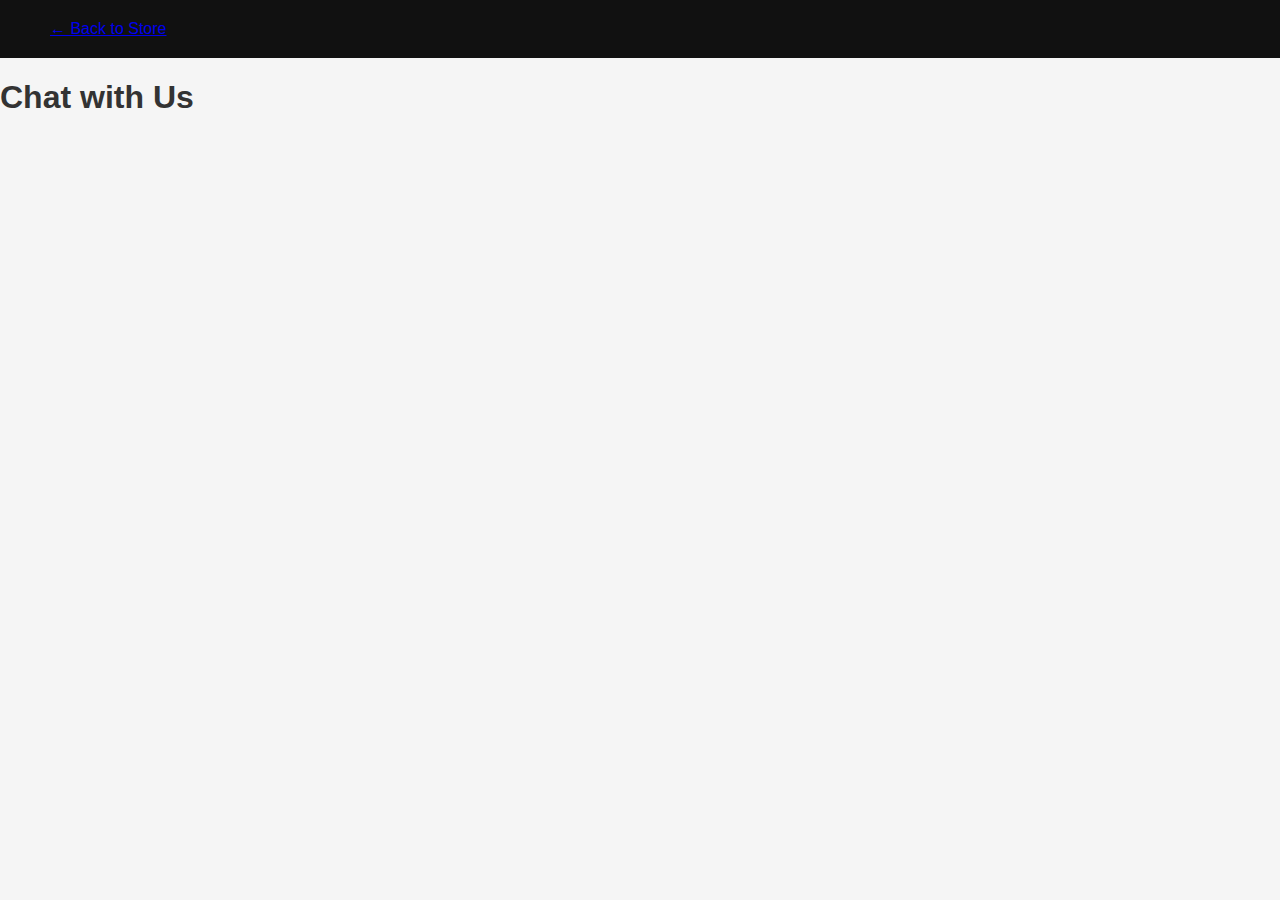
<file: chatbot.html>
<!DOCTYPE html>
<html lang="en">

<head>
    <meta charset="UTF-8">
    <meta name="viewport" content="width=device-width, initial-scale=1.0">
    <title>Chat with Us</title>
    <link rel="stylesheet" href="style.css">
</head>

<body>
    <header>
        <nav>
            <a href="index.html" class="backButton">← Back to Store</a>
        </nav>
    </header>
    <main>
        <h1 class="chatTitle">Chat with Us</h1>
        <iframe 
            src="https://webchat.botframework.com/embed/chattt-bot?s=PKnWvp9zYgX0k8j7rKfF4r1gYF2YyZbyMJ4Sphss6id25u5wzgUyJQQJ99BAACZoyfiAArohAAABAZBS3XnD.DfiZuCm1rx3P8fjKGsy3yE9A8iH1hW9BNoBCknj3548fV5SpEgU8JQQJ99BAAC77bzfAArohAAABAZBS1IRH"  
            style="width: 100%; height: 80vh; border: none;">
        </iframe>
    </main>
</body>

</html>
</file>
<file: style.css>
html {
  scroll-behavior: smooth;
}

body {
  font-family: "Lato", sans-serif;
  padding: 0;
  margin: 0;
}

nav {
  background-color: #111;
  color: white;
  padding: 20px 50px;
}

.navTop {
  display: flex;
  align-items: center;
  justify-content: space-between;
}

.search {
  display: flex;
  align-items: center;
  background-color: gray;
  padding: 10px 20px;
  border-radius: 10px;
}

.searchInput {
  border: none;
  background-color: transparent;
}

.searchInput::placeholder {
  color: lightgray;
}

.limitedOffer {
  font-size: 20px;
  border-bottom: 2px solid green;
  cursor: pointer;
}

.navBottom {
  display: flex;
  align-items: center;
  justify-content: center;
}

.menuItem {
  margin-right: 50px;
  cursor: pointer;
  color: lightgray;
  font-weight: 400;
}

.slider {
  background: url("https://images.unsplash.com/photo-1604147495798-57beb5d6af73?ixlib=rb-1.2.1&ixid=MnwxMjA3fDB8MHxwaG90by1wYWdlfHx8fGVufDB8fHx8&auto=format&fit=crop&w=2370&q=80");
  clip-path: polygon(0 0, 100% 0, 100% 100%, 0 85%);
  overflow: hidden;
}

.sliderWrapper {
  display: flex;
  width: 500vw;
  transition: all 1.5s ease-in-out;
}

.sliderItem {
  width: 100vw;
  display: flex;
  align-items: center;
  justify-content: center;
  position: relative;
}

.sliderBg {
  width: 750px;
  height: 750px;
  border-radius: 50%;
  position: absolute;
}

.sliderImg {
  z-index: 1;
}

.sliderTitle {
  position: absolute;
  top: 10%;
  right: 10%;
  font-size: 60px;
  font-weight: 900;
  text-align: center;
  color: white;
  z-index: 1;
}

.sliderPrice {
  position: absolute;
  top: 10%;
  left: 10%;
  font-size: 60px;
  font-weight: 300;
  text-align: center;
  color: white;
  border: 1px solid gray;
  z-index: 1;
}

/* Global Styles */
body {
  font-family: Arial, sans-serif;
  margin: 0;
  padding: 0;
  box-sizing: border-box;
  background-color: #f5f5f5;
  color: #333;
}

/* Contact Button */
.contact-button-wrapper {
  text-align: center;
  margin: 50px 0;
}

.contact-button {
  background-color: #ff4d4d; /* Red color */
  color: #fff;
  border: none;
  padding: 12px 20px;
  font-size: 18px;
  border-radius: 5px;
  cursor: pointer;
  transition: background-color 0.3s ease;
}

.contact-button:hover {
  background-color: #ff1a1a; /* Darker red on hover */
}

.chatbotPageButton {
  background-color: #0a74da;
  color: white;
  border: none;
  padding: 10px 20px;
  border-radius: 5px;
  cursor: pointer;
  font-weight: bold;
  transition: background-color 0.3s ease;
}

.chatbotPageButton:hover {
  background-color: #084c9f;
}


/* Contact Section */
.contact-section {
  background-color: #ffffff;
  padding: 50px 20px;
  text-align: center;
  box-shadow: 0 4px 8px rgba(0, 0, 0, 0.1);
  margin: 20px auto;
  max-width: 800px;
  border-radius: 8px;
}

.contact-header h2 {
  font-size: 36px;
  margin-bottom: 10px;
  color: #333;
}

.contact-description {
  font-size: 18px;
  color: #555;
  margin-bottom: 30px;
}

/* Contact Form */
.contact-form {
  display: flex;
  flex-direction: column;
  align-items: center;
  gap: 15px;
}

.contact-form input,
.contact-form textarea {
  width: 100%;
  max-width: 600px;
  padding: 10px 15px;
  font-size: 16px;
  border: 1px solid #ccc;
  border-radius: 5px;
  outline: none;
  transition: border-color 0.3s ease;
}

.contact-form input:focus,
.contact-form textarea:focus {
  border-color: #ff4d4d;
}

.form-button {
  background-color: #008CBA; /* Blue button */
  color: #fff;
  padding: 12px 20px;
  font-size: 18px;
  border: none;
  border-radius: 5px;
  cursor: pointer;
  transition: background-color 0.3s ease;
}

.form-button:hover {
  background-color: #007B8A; /* Darker blue on hover */
}

/* Contact Section Styling */
.contact-section {
  background-color: #00274d; /* Dark blue background */
  color: #ffffff; /* White text color */
  padding: 50px 20px; /* Padding for spacing */
  text-align: center;
  border-top: 4px solid #ffc72c; /* Golden border for emphasis */
}

.contact-header h2 {
  font-size: 2.5rem; /* Larger header font size */
  color: #ffc72c; /* Golden color for the header */
  font-weight: bold;
  margin-bottom: 15px;
  text-transform: uppercase; /* Make header uppercase */
}

.contact-description {
  font-size: 1.2rem;
  color: #e0e0e0; /* Light gray for description text */
  margin-bottom: 30px;
  line-height: 1.8;
}

.contact-form {
  max-width: 600px;
  margin: 0 auto; /* Center align the form */
  display: flex;
  flex-direction: column;
  gap: 20px; /* Add spacing between form elements */
}

.contact-form input,
.contact-form textarea {
  width: 100%;
  padding: 15px; /* Larger padding for better usability */
  font-size: 1rem;
  border: 2px solid #ffc72c; /* Golden border for inputs */
  border-radius: 5px; /* Rounded corners */
  background-color: #ffffff; /* White background for inputs */
  color: #00274d; /* Dark blue text */
}

.contact-form input::placeholder,
.contact-form textarea::placeholder {
  color: #666; /* Placeholder text color */
}

.contact-form button {
  background-color: #ffc72c; /* Golden background for button */
  color: #00274d; /* Dark blue text for the button */
  padding: 15px 20px;
  font-size: 1.2rem;
  font-weight: bold;
  border: none;
  border-radius: 5px;
  cursor: pointer;
  transition: background-color 0.3s ease;
}

.contact-form button:hover {
  background-color: #ffd54f; /* Slightly lighter golden hover effect */
}

.contact-form input:focus,
.contact-form textarea:focus {
  outline: none;
  border-color: #ffd54f; /* Brighter border on focus */
  box-shadow: 0 0 8px rgba(255, 199, 44, 0.6); /* Glow effect */
}

/* Styling for the Contact Us Button */
.contactButton {
  background-color: #ffc72c; /* Golden background */
  color: #00274d; /* Dark blue text */
  border: none;
  border-radius: 5px; /* Rounded corners */
  padding: 10px 20px; /* Padding for a balanced size */
  font-size: 1rem;
  font-weight: bold;
  text-transform: uppercase; /* Uppercase text for emphasis */
  cursor: pointer;
  transition: background-color 0.3s ease, transform 0.2s ease;
}

.contactButton:hover {
  background-color: #ffd54f; /* Slightly lighter golden on hover */
  transform: scale(1.05); /* Slight zoom effect on hover */
}

.contactButton:focus {
  outline: none;
  box-shadow: 0 0 8px rgba(255, 199, 44, 0.6); /* Glow effect on focus */
}


/* Responsive Design */
@media (max-width: 768px) {
  .contact-header h2 {
    font-size: 28px;
  }

  .contact-description {
    font-size: 16px;
  }

  .contact-form input,
  .contact-form textarea {
    font-size: 14px;
  }
}


.buyButton {
  position: absolute;
  top: 50%;
  right: 10%;
  font-size: 30px;
  font-weight: 900;
  color: white;
  border: 1px solid gray;
  background-color: black;
  z-index: 1;
  cursor: pointer;
}

.buyButton:hover {
  background-color: white;
  color: black;
}

.sliderItem:nth-child(1) .sliderBg {
  background-color: #369e62;
}
.sliderItem:nth-child(2) .sliderBg {
  background-color: rebeccapurple;
}
.sliderItem:nth-child(3) .sliderBg {
  background-color: teal;
}
.sliderItem:nth-child(4) .sliderBg {
  background-color: cornflowerblue;
}
.sliderItem:nth-child(5) .sliderBg {
  background-color: rgb(124, 115, 80);
}

.sliderItem:nth-child(1) .sliderPrice {
  color: #369e62;
}
.sliderItem:nth-child(2) .sliderPrice {
  color: white;
}
.sliderItem:nth-child(3) .sliderPrice {
  color: teal;
}
.sliderItem:nth-child(4) .sliderPrice {
  color: cornflowerblue;
}
.sliderItem:nth-child(5) .sliderPrice {
  color: cornsilk;
}

.features {
  display: flex;
  align-items: center;
  justify-content: space-between;
  padding: 50px;
}

.feature {
  display: flex;
  flex-direction: column;
  align-items: center;
  text-align: center;
}

.featureIcon {
  width: 50px;
  height: 50px;
}

.featureTitle {
  font-size: 20px;
  font-weight: 600;
  margin: 20px;
}

.featureDesc {
  color: gray;
  width: 50%;
  height: 100px;
}

.product {
  height: 100vh;
  background-color: whitesmoke;
  position: relative;
  clip-path: polygon(0 15%, 100% 0, 100% 100%, 0% 100%);
}

.payment {
  width: 500px;
  height: 500px;
  background-color: white;
  position: absolute;
  top: 0;
  bottom: 0;
  left: 0;
  right: 0;
  margin: auto;
  padding: 10px 50px;
  display: none;
  flex-direction: column;
  -webkit-box-shadow: 0px 0px 13px 2px rgba(0, 0, 0, 0.3);
  box-shadow: 0px 0px 13px 2px rgba(0, 0, 0, 0.3);
}

.payTitle {
  font-size: 20px;
  color: lightgray;
}

label {
  font-size: 14px;
  font-weight: 300;
}

.payInput {
  padding: 10px;
  margin: 10px 0px;
  border: none;
  border-bottom: 1px solid gray;
}

.payInput::placeholder {
  color: rgb(163, 163, 163);
}

.cardIcons {
  display: flex;
}

.cardIcon {
  margin-right: 10px;
}

.cardInfo {
  display: flex;
  justify-content: space-between;
}

.sm {
  width: 30%;
}

.payButton {
  position: absolute;
  height: 40px;
  bottom: -40;
  width: 100%;
  left: 0;
  -webkit-box-shadow: 0px 0px 13px 2px rgba(0, 0, 0, 0.3);
  box-shadow: 0px 0px 13px 2px rgba(0, 0, 0, 0.3);
  background-color: #369e62;
  color: white;
  border: none;
  cursor: pointer;
}

.close {
  width: 20px;
  height: 20px;
  position: absolute;
  background-color: gray;
  color: white;
  top: 10px;
  right: 10px;
  display: flex;
  align-items: center;
  justify-content: center;
  cursor: pointer;
  padding: 2px;
}

.productImg {
  width: 50%;
}

.productDetails {
  position: absolute;
  top: 10%;
  right: 0;
  width: 40%;
  padding: 50px;
}

.productTitle {
  font-size: 75px;
  font-weight: 900;
}

.productDesc {
  font-style: 24px;
  color: gray;
}

.colors,
.sizes {
  display: flex;
  margin-bottom: 20px;
}

.color {
  width: 32px;
  height: 32px;
  border-radius: 5px;
  background-color: black;
  margin-right: 10px;
  cursor: pointer;
}

.color:last-child {
  background-color: darkblue;
}

.size {
  padding: 5px 20px;
  border: 1px solid black;
  margin-right: 10px;
  cursor: pointer;
  font-size: 20px;
}

.productButton {
  float: right;
  padding: 10px 20px;
  background-color: black;
  color: white;
  font-weight: 600;
  cursor: pointer;
}

.productButton:hover {
  background-color: white;
  color: black;
}

.gallery {
  padding: 50px;
  display: flex;
}

.galleryItem {
  flex: 1;
  padding: 50px;
}

.galleryImg {
  width: 100%;
}

.newSeason {
  display: flex;
}

.nsItem {
  flex: 1;
  background-color: black;
  color: white;
  display: flex;
  flex-direction: column;
  align-items: center;
  justify-content: center;
  text-align: center;
}

.nsImg {
  width: 100%;
  height: 500px;
}

.nsTitle {
  font-size: 40px;
}

.nsButton {
  padding: 15px;
  font-weight: 600;
  cursor: pointer;
}

footer {
  display: flex;
}

.footerLeft {
  flex: 2;
  display: flex;
  justify-content: space-between;
  padding: 50px;
}

.fMenuTitle {
  font-size: 16px;
}

.fList {
  padding: 0;
  list-style: none;
}

.fListItem {
  margin-bottom: 10px;
  color: gray;
  cursor: pointer;
}

.footerRight {
  flex: 1;
  padding: 50px;
  display: flex;
  flex-direction: column;
  justify-content: space-between;
}

.fInput {
  padding: 5px;
}

.fButton {
  padding: 5px;
  background-color: black;
  color: white;
}

.fIcons{
  display: flex;
}

.fIcon{
  width: 20px;
  height: 20px;
  margin-right: 10px;
}

.copyright{
  font-weight: 300;
  font-size: 14px;
}

@media screen and (max-width:480px) {
  nav{
    padding: 20px;
  }

  .search{
    display: none;
  }

  .navBottom{
    flex-wrap: wrap;
  }

  .menuItem{
    margin: 20px;
    font-weight: 700;
    font-size: 20px;
  }

  .slider{
    clip-path: none;
  }

  .sliderImg{
    width: 90%;
  }

  .sliderBg{
    width: 100%;
    height: 100%;
  }

  .sliderTitle{
    display: none;
  }

  .sliderPrice{
    top: unset;
    bottom: -50;
    left: 0;
    background-color: lightgrey;
  }

  .buyButton{
    right: 0;
    top: 0;
  }

  .features{
    flex-direction: column;
  }

  .product{
    clip-path: none ;
    display: flex;
    flex-direction: column;
    align-items: center;
  }

  .productImg{
    width: 80%;
  }

  .productDetails{
    width: 100%;
    padding: 0;
    display: flex;
    flex-direction: column;
    align-items: center;
    text-align: center;
    position: relative;
    top: 0;
  }

  .productTitle{
    font-size: 50px;
    margin: 0;
  }

  .gallery{
    display: none;
  }

  .newSeason{
    flex-direction: column;
  }

  .nsItem:nth-child(2){
    padding: 50px;
  }

  footer{
    flex-direction: column;
    align-items: center;
  }

  .footerLeft{
    padding: 20px;
    width: 90%;
  }

  .footerRight{
    padding: 20px;
    width: 90%;
    align-items: center;
    background-color: whitesmoke;
  }

  .payment{
    width: 90%;
    padding: 20px;
  }
}
</file>
